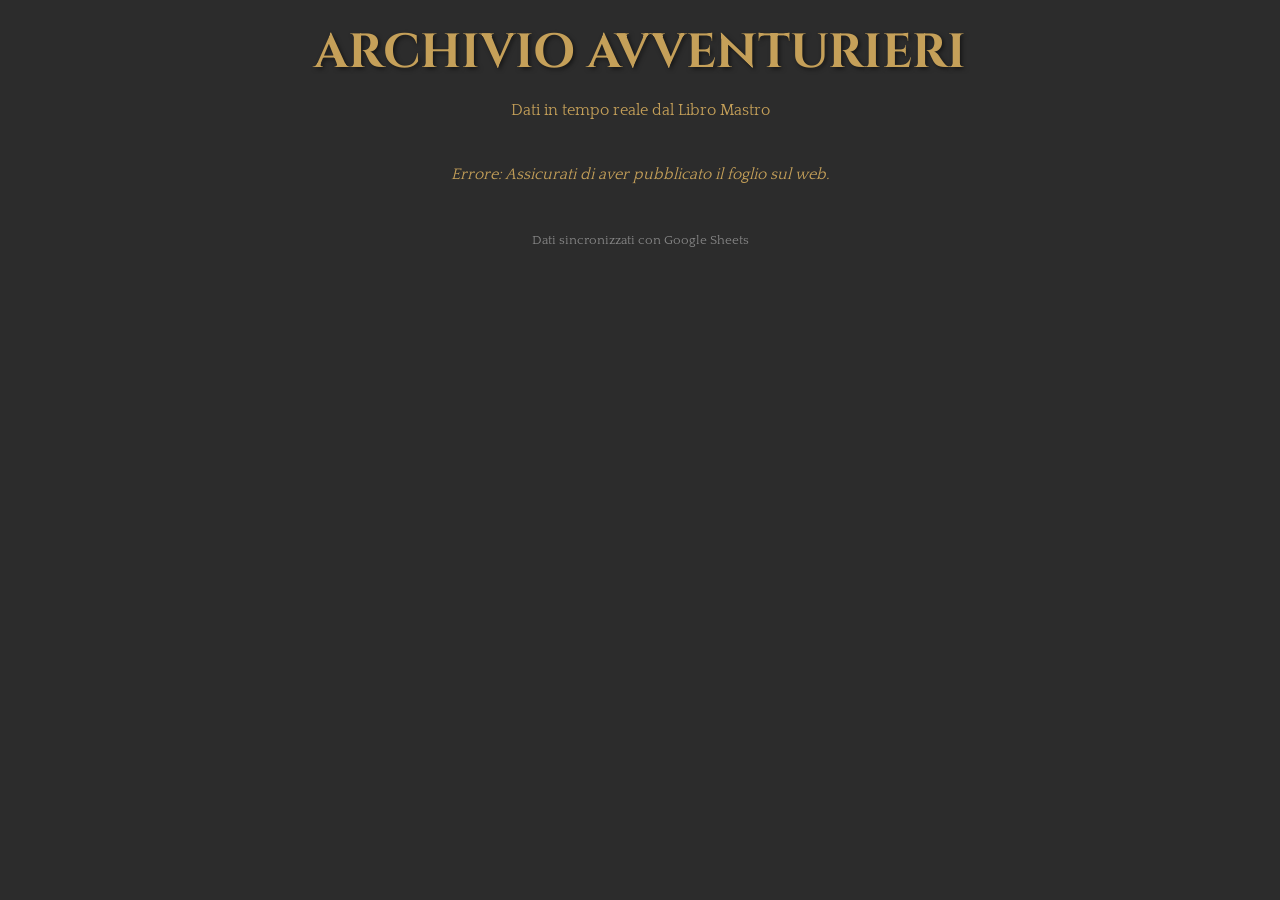
<file: fantasy01.html>
<!DOCTYPE html>
<html lang="it">
<head>
    <meta charset="UTF-8">
    <meta name="viewport" content="width=device-width, initial-scale=1.0">
    <title>Fantasy Party Tracker</title>
    <link href="https://fonts.googleapis.com/css2?family=Cinzel:wght@700&family=Quattrocento:wght@400;700&display=swap" rel="stylesheet">
    <style>
        :root {
            --parchment: #f4e4bc;
            --leather: #3d2b1f;
            --gold: #c5a059;
            --ink: #2b2b2b;
        }

        body {
            background-color: #2c2c2c;
            color: var(--ink);
            font-family: 'Quattrocento', serif;
            margin: 0;
            padding: 20px;
            display: flex;
            flex-direction: column;
            align-items: center;
        }

        header {
            text-align: center;
            color: var(--gold);
            margin-bottom: 30px;
        }

        header h1 {
            font-family: 'Cinzel', serif;
            font-size: 3rem;
            margin: 0;
            text-shadow: 2px 2px 4px rgba(0,0,0,0.5);
        }

        .loading { color: var(--gold); font-style: italic; }

        /* Contenitore Schede */
        #party-container {
            display: grid;
            grid-template-columns: repeat(auto-fit, minmax(300px, 1fr));
            gap: 20px;
            width: 100%;
            max-width: 1200px;
        }

        .card {
            background: var(--parchment);
            border: 8px solid var(--leather);
            border-image: url("https://www.transparenttextures.com/patterns/dark-leather.png") 30 round;
            padding: 20px;
            box-shadow: 0 10px 20px rgba(0,0,0,0.5);
            position: relative;
        }

        .card h2 {
            font-family: 'Cinzel', serif;
            border-bottom: 2px solid var(--leather);
            margin-top: 0;
            color: var(--leather);
        }

        .stat-grid {
            display: grid;
            grid-template-columns: 1fr 1fr;
            gap: 10px;
            margin-bottom: 15px;
        }

        .stat-item {
            background: rgba(0,0,0,0.05);
            padding: 5px 10px;
            border-radius: 4px;
            border: 1px solid rgba(0,0,0,0.1);
        }

        .stat-label { font-weight: bold; font-size: 0.8rem; text-transform: uppercase; display: block; }
        .stat-value { font-size: 1.2rem; font-weight: bold; }

        .tags { margin-top: 10px; }
        .tag {
            display: inline-block;
            background: var(--leather);
            color: white;
            padding: 2px 8px;
            border-radius: 10px;
            font-size: 0.75rem;
            margin: 2px;
        }

        footer { margin-top: 50px; color: #888; font-size: 0.8rem; }
    </style>
</head>
<body>

<header>
    <h1>ARCHIVIO AVVENTURIERI</h1>
    <p>Dati in tempo reale dal Libro Mastro</p>
</header>

<div id="loader" class="loading">Invocando i dati dal foglio magico...</div>
<div id="party-container"></div>

<footer>Dati sincronizzati con Google Sheets</footer>

<script>
    // Configurazione: Inserisci qui l'ID del tuo foglio
    const SHEET_ID = '1oI332RBYMInoqBfKVFLdAHRqH1jiUwY2ACUbcHnZntw';
    // Nome della tab (es. 'PG' o 'Foglio1')
    const TAB_NAME = 'PG'; 

    async function fetchCharacterData() {
        // Usiamo l'endpoint gviz per ottenere i dati in formato JSON
        const url = `https://docs.google.com/spreadsheets/d/${SHEET_ID}/gviz/tq?tqx=out:json&sheet=${TAB_NAME}`;

        try {
            const response = await fetch(url);
            const text = await response.text();
            // Pulizia del prefisso JSON di Google
            const jsonData = JSON.parse(text.substring(47).slice(0, -2));
            
            const rows = jsonData.table.rows;
            const container = document.getElementById('party-container');
            document.getElementById('loader').style.display = 'none';

            rows.forEach(row => {
                // Mappatura celle (A=0, B=1, C=2, ecc.)
                // Modifica gli indici [0], [1] in base alle tue colonne reali
                const char = {
                    nome: row.c[1] ? row.c[1].v : "Sconosciuto",
                    classe: row.c[2] ? row.c[2].v : "Viandante",
                    salute: row.c[3] ? row.c[3].v : "0",
                    volonta: row.c[5] ? row.c[5].v : "0",
                    moralita: row.c[8] ? row.c[8].v : "0",
                    vizio: row.c[10] ? row.c[10].v : "-",
                    virtu: row.c[9] ? row.c[9].v : "-"
                };

                const cardHtml = `
                    <div class="card">
                        <h2>${char.nome}</h2>
                        <p><strong>Classe:</strong> ${char.classe}</p>
                        <div class="stat-grid">
                            <div class="stat-item"><span class="stat-label">Salute</span><span class="stat-value">${char.salute}</span></div>
                            <div class="stat-item"><span class="stat-label">Volontà</span><span class="stat-value">${char.volonta}</span></div>
                            <div class="stat-item"><span class="stat-label">Moralità</span><span class="stat-value">${char.moralita}</span></div>
                            <div class="stat-item"><span class="stat-label">Virtù</span><span class="stat-value" style="font-size:0.9rem">${char.virtu}</span></div>
                        </div>
                        <div class="tags">
                            <span class="tag">Vizio: ${char.vizio}</span>
                        </div>
                    </div>
                `;
                container.innerHTML += cardHtml;
            });

        } catch (error) {
            console.error("Errore nel recupero dati:", error);
            document.getElementById('loader').innerText = "Errore: Assicurati di aver pubblicato il foglio sul web.";
        }
    }

    window.onload = fetchCharacterData;
</script>

</body>
</html>
</file>
